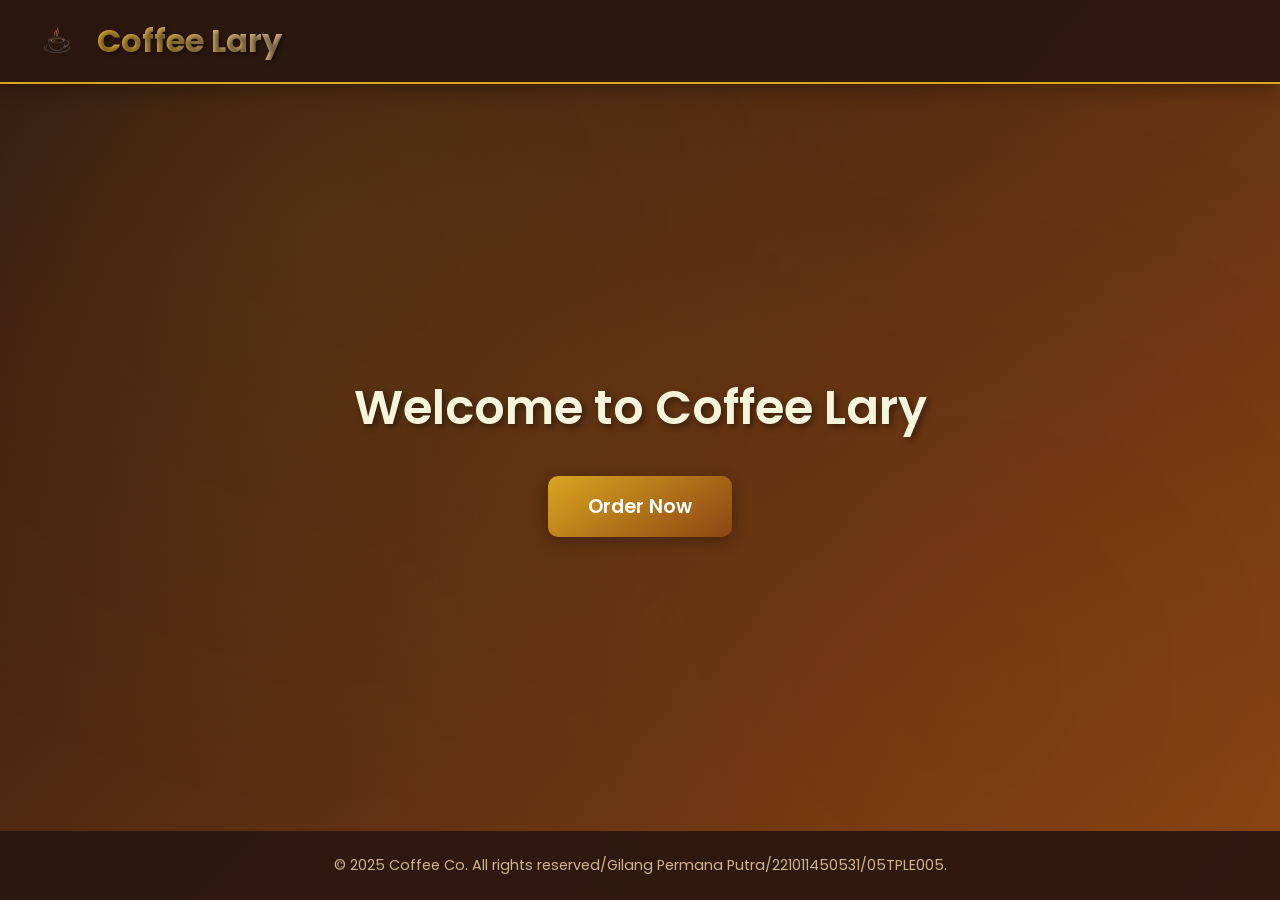
<file: index.html>
<!DOCTYPE html>
<html lang="en">
<head>
  <meta charset="UTF-8" />
  <meta name="viewport" content="width=device-width, initial-scale=1.0"/>
  <title>Coffee Lary</title>
  <link rel="stylesheet" href="style.css" />
</head>
<body>
  <div class="dashboard">
    <header class="header-bar">
      <div class="logo">
        <img src="image/Logo.png" alt="Coffee Logo" />
        <h1>Coffee Lary</h1>
      </div>
    </header>

    <main>
      <div class="center-content">
        <h2>Welcome to Coffee Lary</h2>
        <a href="order.html" class="order-button">Order Now</a>
      </div>
    </main>

    <footer>
      <p>&copy; 2025 Coffee Co. All rights reserved/Gilang Permana Putra/221011450531/05TPLE005.</p>
    </footer>
  </div>
</body>
</html>
</file>
<file: style.css>
/* Import Font Poppins */
@import url('https://fonts.googleapis.com/css2?family=Poppins:wght@300;400;500;600;700&display=swap');

/* Reset & Variabel Tema */
* {
  margin: 0;
  padding: 0;
  box-sizing: border-box;
}

:root {
  --primary-brown: #8B4513;
  --secondary-brown: #A0522D;
  --light-brown: #D2B48C;
  --cream: #F5F5DC;
  --dark-brown: #654321;
  --gold: #DAA520;
  --shadow: rgba(0, 0, 0, 0.1);
  --shadow-hover: rgba(0, 0, 0, 0.2);
}

body {
  font-family: 'Poppins', sans-serif;
  /* Menggunakan gradien yang sama dengan halaman order */
  background: linear-gradient(135deg, #2C1810 0%, #8B4513 100%);
  min-height: 100vh;
  color: var(--cream);
  overflow-x: hidden;
}

/* Efek partikel mengambang, sama seperti halaman order */
body::before {
  content: '';
  position: fixed;
  top: 0;
  left: 0;
  width: 100%;
  height: 100%;
  background-image: 
    radial-gradient(circle at 25% 25%, rgba(218, 165, 32, 0.1) 0%, transparent 50%),
    radial-gradient(circle at 75% 75%, rgba(139, 69, 19, 0.1) 0%, transparent 50%);
  z-index: -1;
  animation: float 20s ease-in-out infinite;
}

@keyframes float {
  0%, 100% { transform: translateY(0px); }
  50% { transform: translateY(-20px); }
}

/* Dashboard Layout */
.dashboard {
  min-height: 100vh;
  display: flex;
  flex-direction: column;
  justify-content: space-between;
}

/* Header - Disesuaikan dengan tema order */
.header-bar {
  position: sticky;
  top: 0;
  /* Warna dan efek blur yang konsisten */
  background: rgba(44, 24, 16, 0.95);
  backdrop-filter: blur(20px);
  padding: 1rem 2rem;
  z-index: 1000;
  /* Aksen gold di bawah header */
  border-bottom: 2px solid var(--gold);
  box-shadow: 0 4px 20px rgba(0, 0, 0, 0.3);
  display: flex;
  align-items: center;
}

.logo {
  display: flex;
  align-items: center;
  gap: 15px; /* Sedikit lebih lebar */
}

.logo img {
  width: 50px;
  height: 50px;
  object-fit: cover;
  transition: transform 0.3s ease-in-out;
}

.logo img:hover {
  transform: rotate(-10deg) scale(1.1);
}

/* Judul dengan efek gradien emas */
.logo h1 {
  font-size: 2rem;
  font-weight: 700;
  background: linear-gradient(45deg, var(--gold), var(--light-brown));
  -webkit-background-clip: text;
  -webkit-text-fill-color: transparent;
  background-clip: text;
  text-shadow: 2px 2px 4px rgba(0, 0, 0, 0.5);
}

/* Konten Utama */
main {
  flex: 1;
  display: flex;
  align-items: center;
  justify-content: center;
  text-align: center;
  padding: 2rem;
}

.center-content h2 {
  font-size: 3rem; /* Sedikit lebih besar */
  font-weight: 600;
  margin-bottom: 2rem;
  text-shadow: 3px 3px 6px rgba(0, 0, 0, 0.4);
}

/* Tombol Order - Disesuaikan dengan tombol di halaman order */
.order-button {
  display: inline-block;
  padding: 1rem 2.5rem;
  background: linear-gradient(145deg, var(--gold), var(--primary-brown));
  color: white;
  border: none;
  border-radius: 10px;
  font-size: 1.2rem;
  font-weight: 600;
  text-decoration: none;
  cursor: pointer;
  transition: all 0.3s ease;
  box-shadow: 0 4px 15px rgba(0, 0, 0, 0.3);
  position: relative;
  overflow: hidden;
}

/* Efek kilau saat hover */
.order-button::before {
  content: '';
  position: absolute;
  top: 0;
  left: -100%;
  width: 100%;
  height: 100%;
  background: linear-gradient(90deg, rgba(255, 255, 255, 0.2), transparent);
  transition: left 0.4s ease;
}

.order-button:hover::before {
  left: 100%;
}

.order-button:hover {
  transform: translateY(-3px);
  box-shadow: 0 6px 20px rgba(0, 0, 0, 0.4);
}

.order-button:active {
  transform: translateY(-1px);
  box-shadow: 0 3px 10px rgba(0, 0, 0, 0.3);
}

/* Footer - Disesuaikan dengan tema */
footer {
  text-align: center;
  padding: 1.5rem;
  background: rgba(44, 24, 16, 0.95);
  font-size: 0.9rem;
  color: var(--light-brown);
}
</file>
